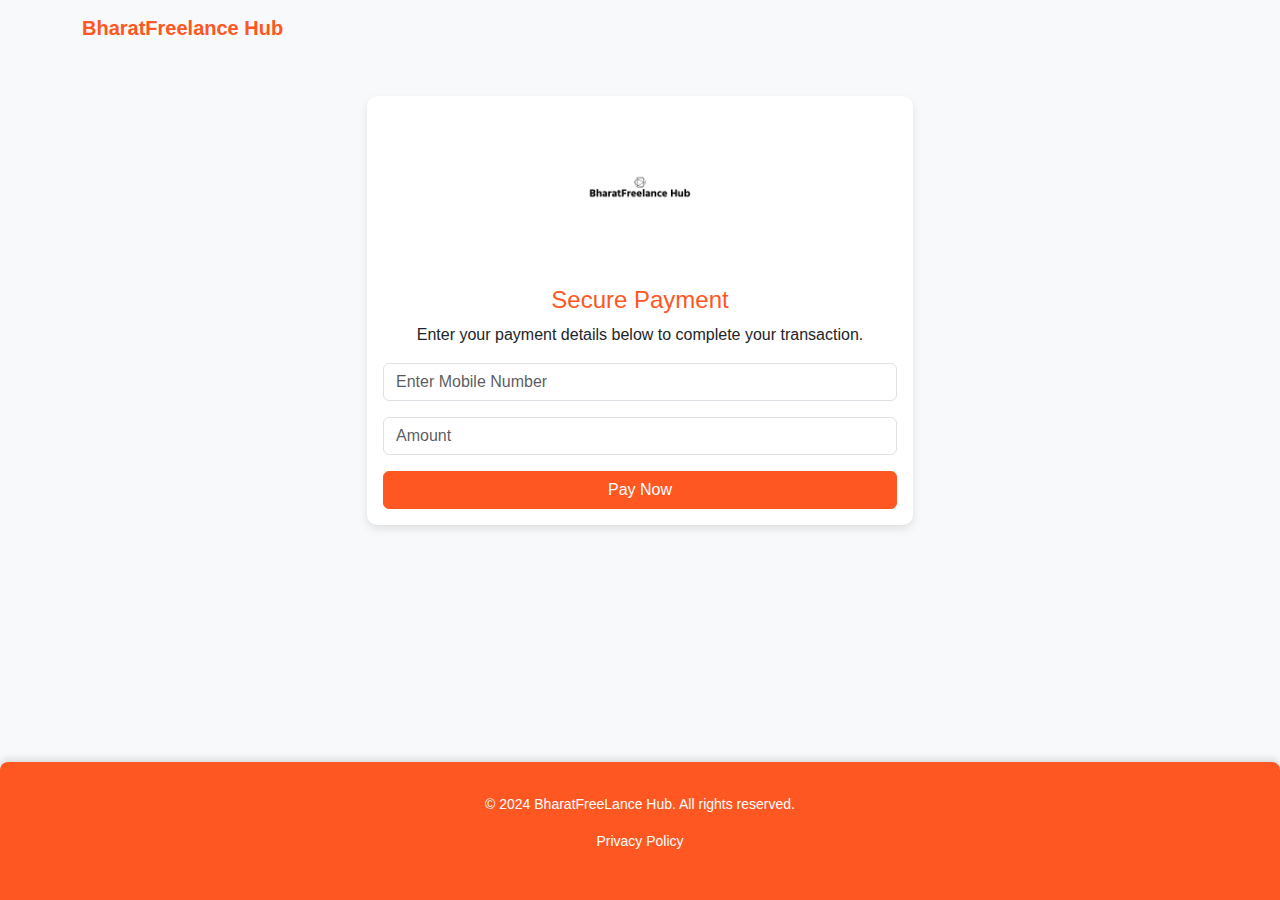
<file: payment/pay.html>
<!DOCTYPE html>
<html lang="en">

<head>
    <meta charset="UTF-8">
    <meta name="viewport" content="width=device-width, initial-scale=1.0">
    <title>Paytm Payment Page</title>
    <!-- Bootstrap CSS for styling -->
    <link href="https://cdn.jsdelivr.net/npm/bootstrap@5.3.0/dist/css/bootstrap.min.css" rel="stylesheet">
    <!-- Custom CSS -->
    <link rel="stylesheet" href="./pay.css">
</head>

<body>
    <!-- Header Section -->
    <nav class="navbar navbar-expand-lg navbar-light bg-light fixed-top">
        <div class="container">
            <a class="navbar-brand" href="#">BharatFreelance Hub</a>
            <button class="navbar-toggler" type="button" data-bs-toggle="collapse" data-bs-target="#navbarNav"
                aria-controls="navbarNav" aria-expanded="false" aria-label="Toggle navigation">
                <span class="navbar-toggler-icon"></span>
            </button>
        </div>
    </nav>

    <!-- Payment Section -->
    <div class="container payment-container mt-5 pt-5">
        <div class="row justify-content-center">
            <div class="col-md-6">
                <div class="card">
                    <div class="card-body text-center">
                        <img id="logoim" src="../img/Images/IMG-20240826-WA0012.jpg"
                            alt="Paytm Logo" class="img-fluid mb-4" style="max-width: 150px;">
                        <h5 class="card-title">Secure Payment</h5>
                        <p class="card-text">Enter your payment details below to complete your transaction.</p>
                        <form id="payment-form">
                            <div class="mb-3">
                                <input type="text" class="form-control" id="mobileNumber" placeholder="Enter Mobile Number" required>
                            </div>
                            <div class="mb-3">
                                <input type="text" class="form-control" id="amount" placeholder="Amount" required>
                            </div>
                            <button type="submit" class="btn btn-primary w-100">Pay Now</button>
                        </form>
                    </div>
                </div>
            </div>
        </div>
    </div>

    <!-- Footer Section -->
    <footer>
        <div class="container text-center">
            <p>&copy; 2024 BharatFreeLance Hub. All rights reserved.</p>
            <p><a href="#">Privacy Policy</a></p>
        </div>
    </footer>
    <!-- Bootstrap JS and dependencies -->
    <script src="https://cdn.jsdelivr.net/npm/@popperjs/core@2.11.6/dist/umd/popper.min.js"></script>
    <script src="https://cdn.jsdelivr.net/npm/bootstrap@5.3.0/dist/js/bootstrap.min.js"></script>

    <!-- Custom JS -->
    <script>
        document.addEventListener('DOMContentLoaded', function () {
    // Retrieve the amount from localStorage
    const amount = localStorage.getItem('paymentAmount');
    
    // If the amount exists, set it in the amount input field
    if (amount) {
        document.getElementById('amount').value = amount;
    }

    // Payment form submission logic
    document.getElementById('payment-form').addEventListener('submit', function (event) {
        event.preventDefault();
        const mobileNumber = document.getElementById('mobileNumber').value;
        const amount = document.getElementById('amount').value;

        if (mobileNumber && amount) {
            alert(`Payment of ₹${amount} from ${mobileNumber} is being processed.`);
            // Implement actual payment logic here
        } else {
            alert('Please fill in all fields.');
        }
    });
});

    </script>
</body>

</html>
</file>
<file: payment/pay.css>
/* Custom Paytm Page Styles */
:root {
    --primary-color: #FF5722; /* Orange color */
    --secondary-color: #ffffff;
    --background-color: #f2f2f2;
    --text-color: #333333;
    --muted-text-color: #777777;
    --highlight-color: #ff9900;
    --border-radius: 8px;
}

html, body {
    height: 100%;
    margin: 0;
    display: flex;
    flex-direction: column;
}


body {
    background-color: #f8f9fa;
    font-family: 'Roboto', sans-serif;
}

.navbar-brand {
    font-weight: bold;
    color: var(--primary-color);
}

.payment-container {
    margin-top: 100px;
}

.card {
    border: none;
    box-shadow: 0 4px 8px rgba(0, 0, 0, 0.1);
    border-radius: 10px;
}

.card-title {
    font-size: 24px;
    color: var(--primary-color);
}

.btn-primary {
    background-color: var(--primary-color);
    border-color: var(--primary-color);
}

.btn-primary:hover {
    background-color: var(--primary-color);
    border-color: var(--primary-color);
}
.payment-container{
    flex:1;
}

footer {
    background-color: var(--primary-color);
    color: var(--secondary-color);
    padding: 2rem 0;
    text-align: center;
    font-size: 0.875rem;
    margin-top: 2rem;
    border-top-left-radius: var(--border-radius);
    border-top-right-radius: var(--border-radius);
    box-shadow: 0 -4px 6px rgba(0, 0, 0, 0.1);
    margin-top:30px;
}

footer a {
    color: var(--secondary-color);
    text-decoration: none;
}

footer a:hover {
    text-decoration: underline;
}
</file>
